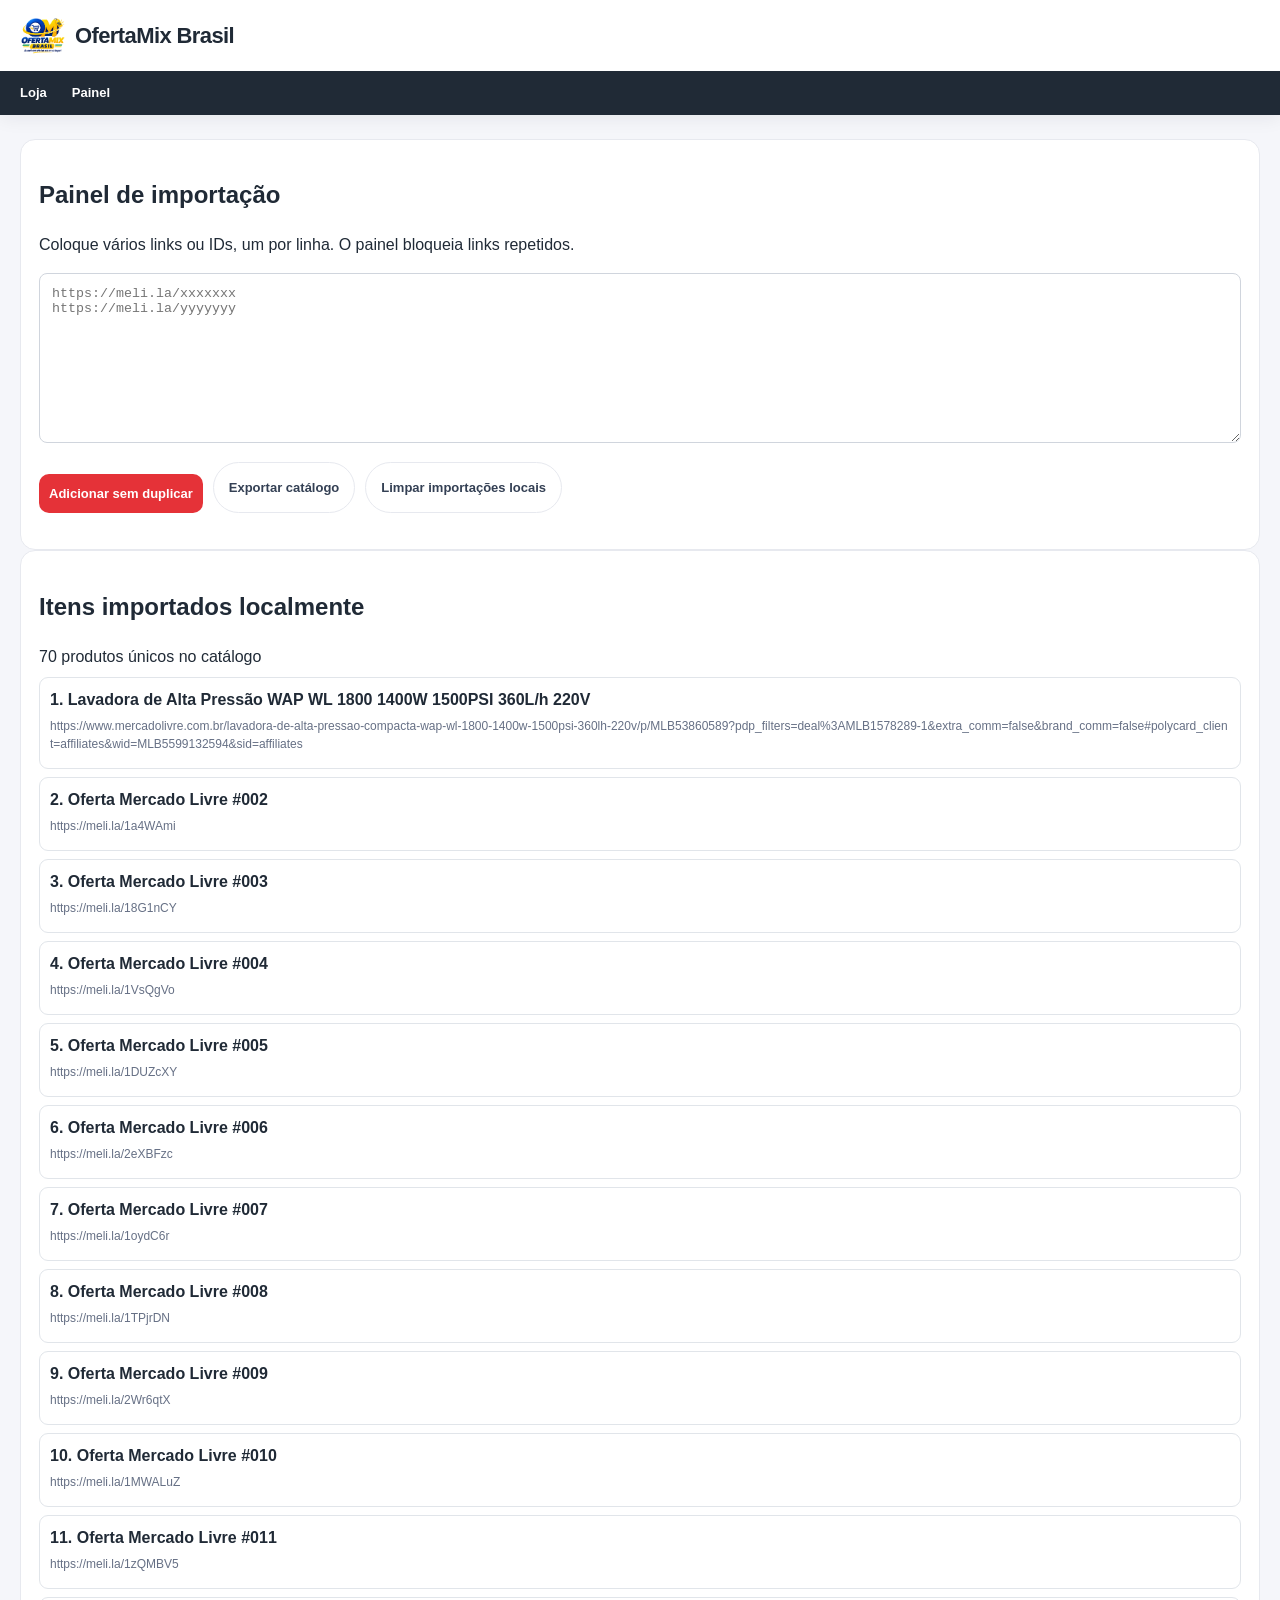
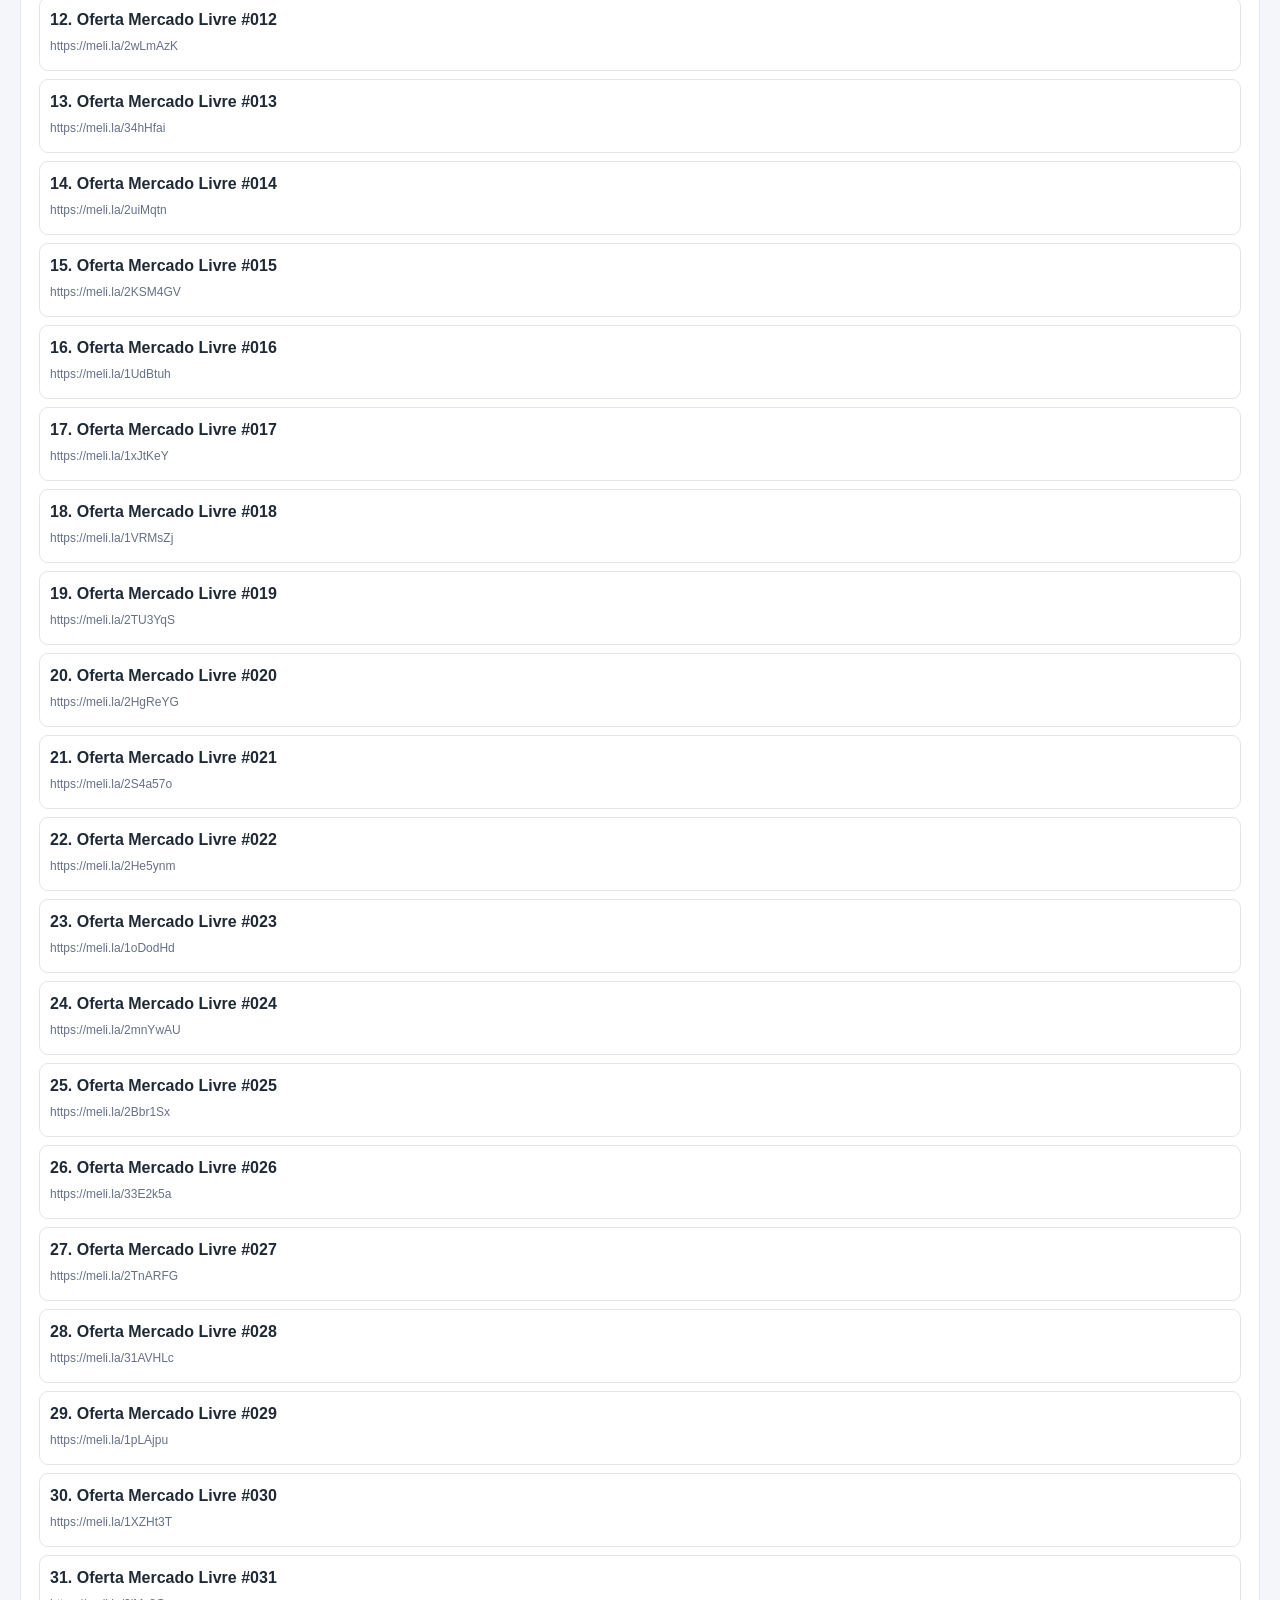
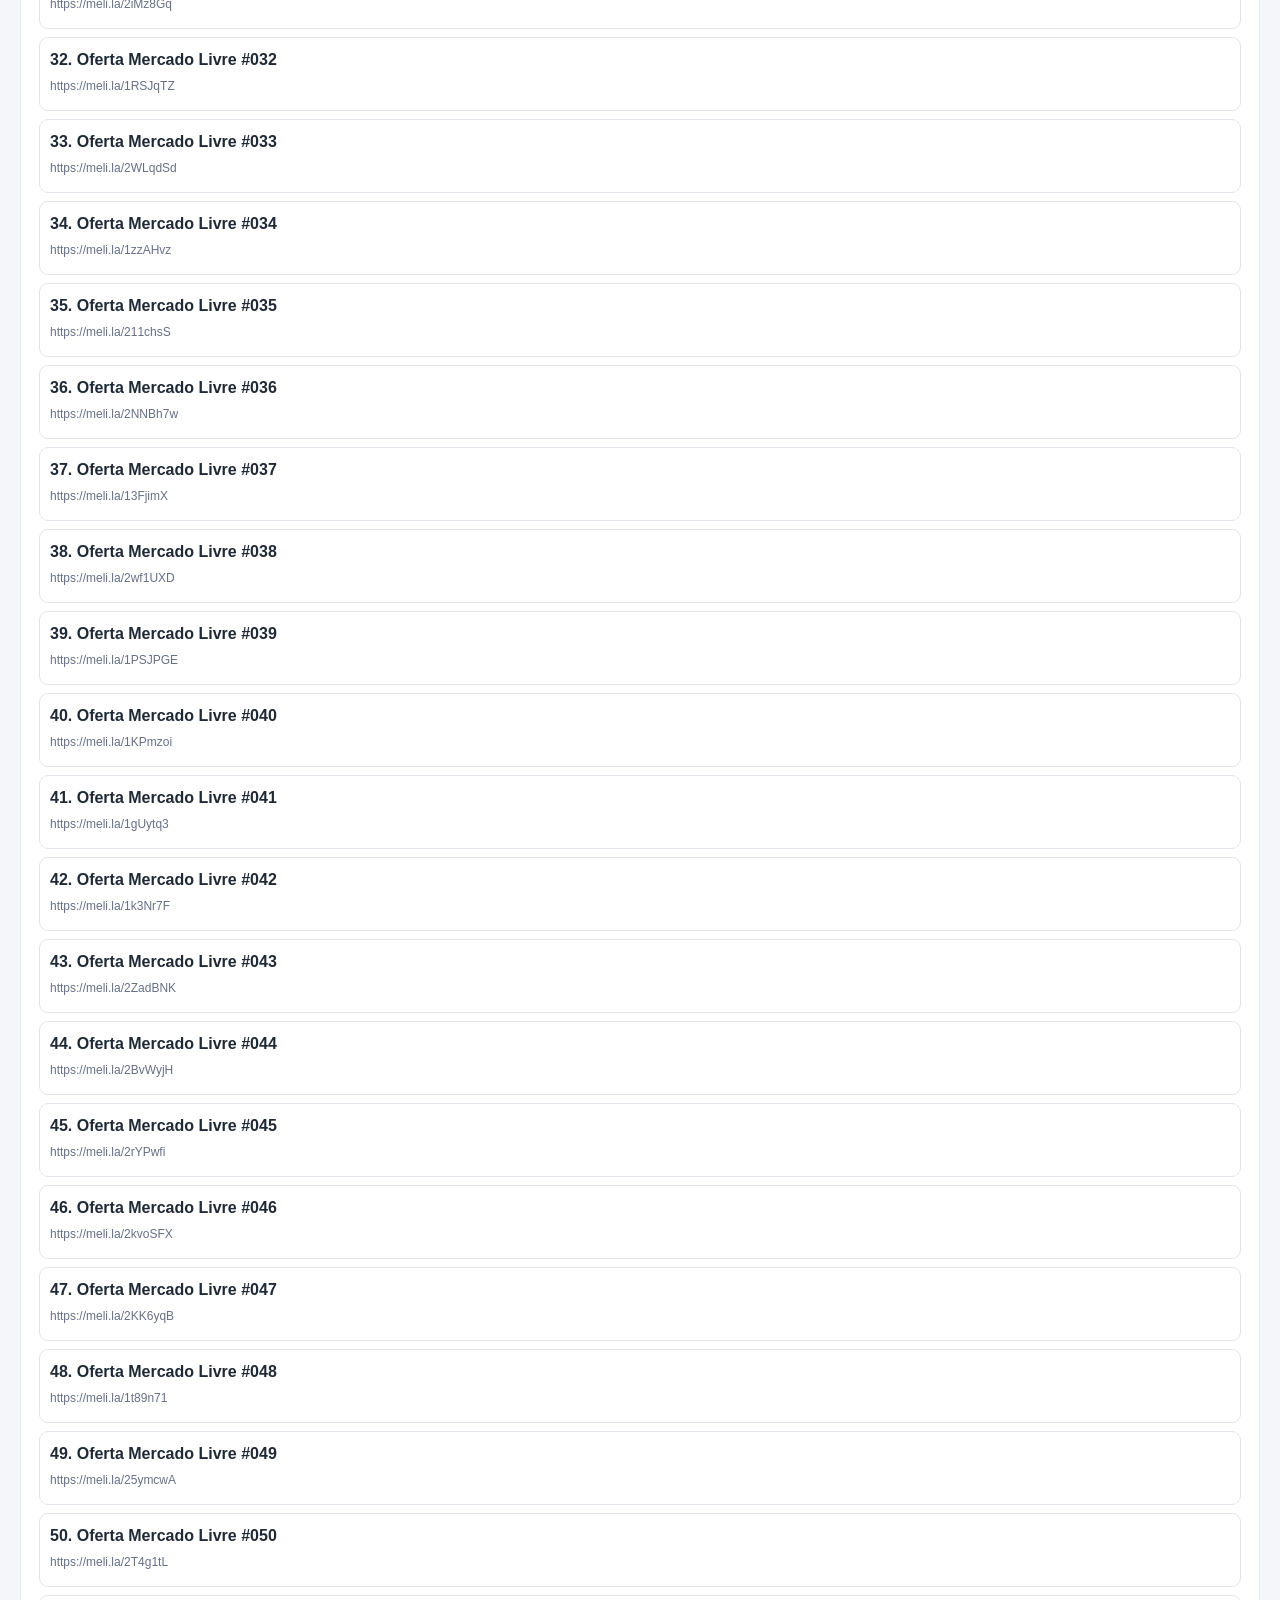
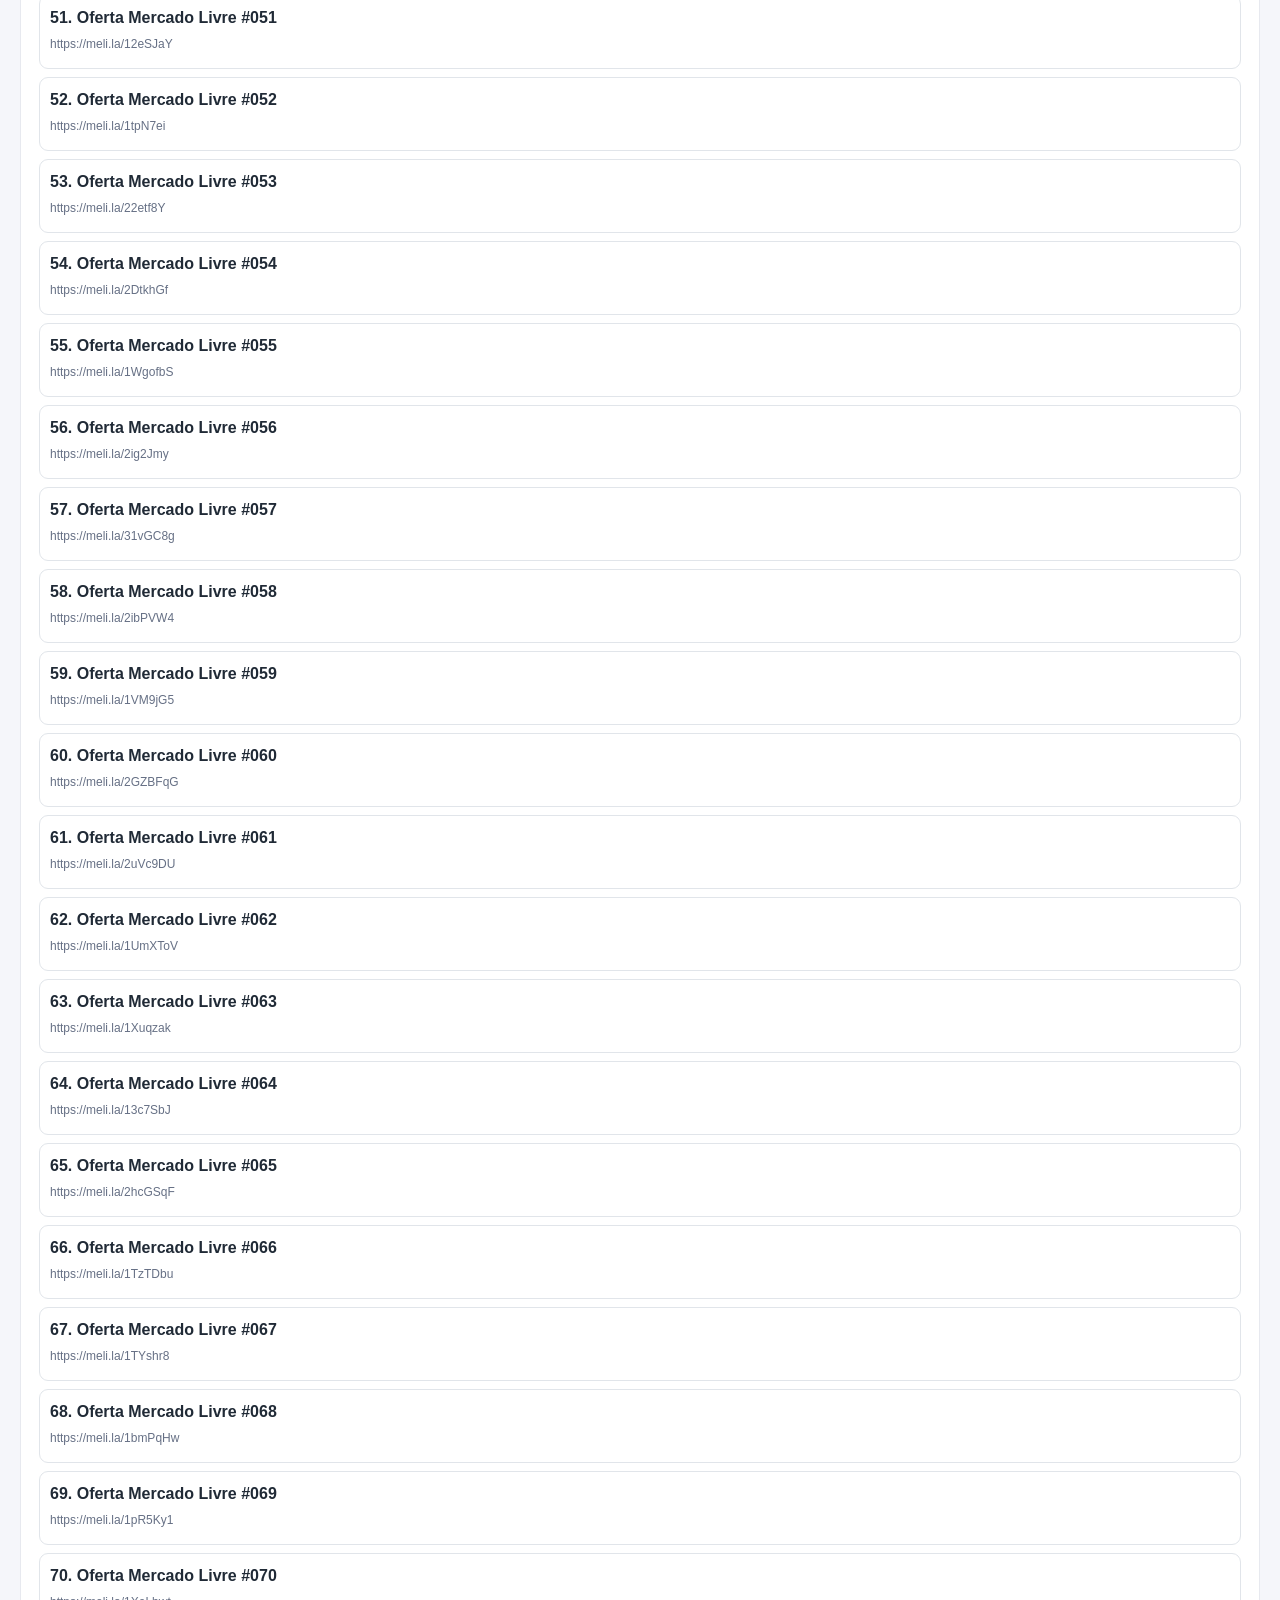
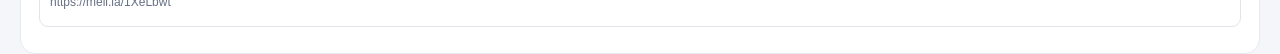
<file: admin.html>
<!doctype html><html lang="pt-BR"><head><meta charset="utf-8"><meta name="viewport" content="width=device-width, initial-scale=1"><title>Painel — OfertaMix Brasil</title><link rel="stylesheet" href="style.css"></head><body><header><div class="wrap top"><a class="brand" href="index.html"><img src="logo.png" alt="OfertaMix Brasil"><span>OfertaMix Brasil</span></a></div><nav><div class="wrap nav"><a href="index.html">Loja</a><a href="admin.html">Painel</a></div></nav></header><main class="wrap"><section class="panel" style="margin-top:24px"><h1>Painel de importação</h1><p>Coloque vários links ou IDs, um por linha. O painel bloqueia links repetidos.</p><textarea id="bulk" style="width:100%;min-height:170px;padding:12px;border:1px solid #d0d5dd;border-radius:8px" placeholder="https://meli.la/xxxxxxx
https://meli.la/yyyyyyy"></textarea><div style="display:flex;gap:10px;flex-wrap:wrap;margin-top:12px"><button id="add" class="buy" style="border:0;cursor:pointer">Adicionar sem duplicar</button><button id="export" class="cat">Exportar catálogo</button><button id="clear" class="cat">Limpar importações locais</button></div><p id="msg" class="notice"></p></section><section class="panel"><h2>Itens importados localmente</h2><div id="stats"></div><div id="list" class="list"></div></section></main><script src="admin.js"></script></body></html>
</file>
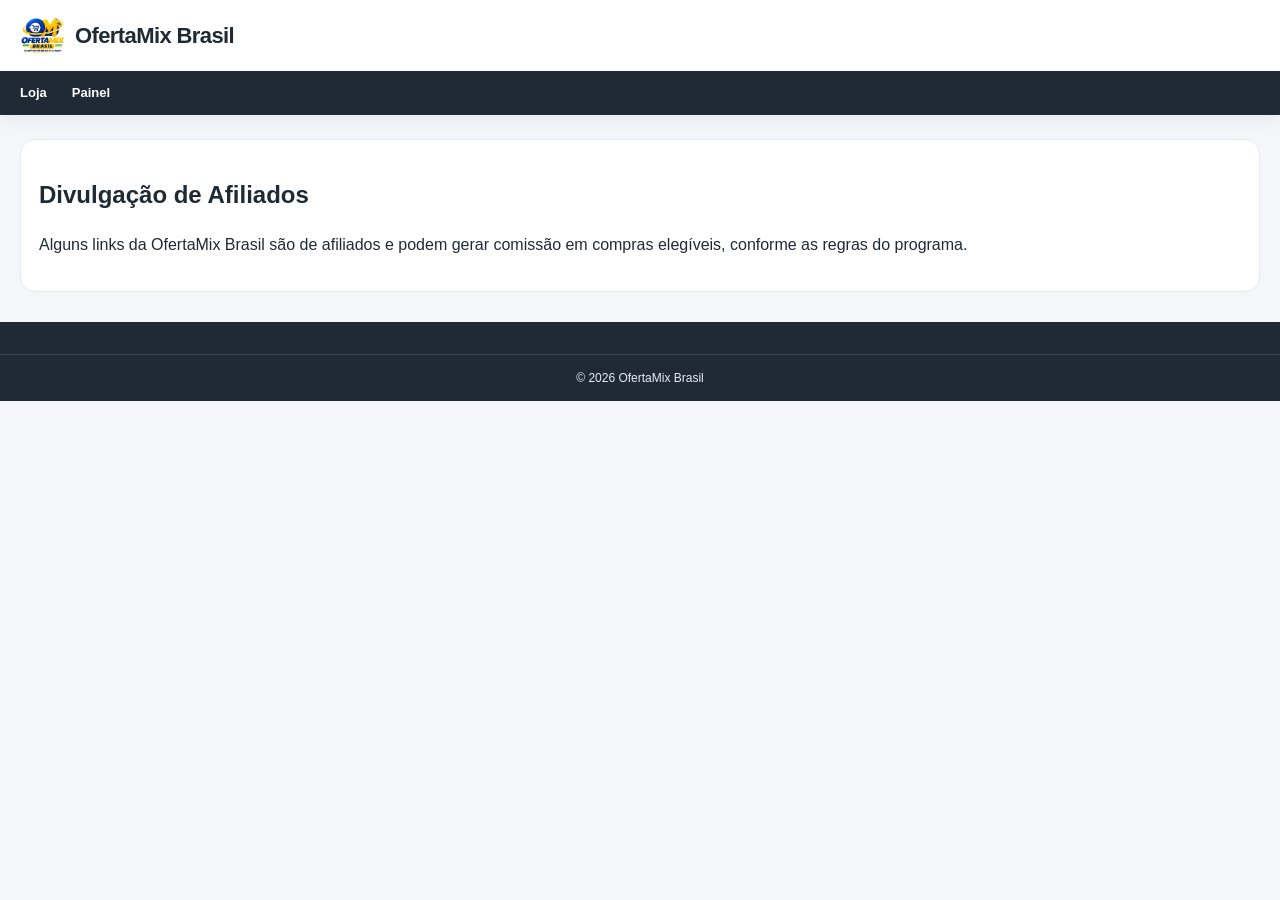
<file: afiliados.html>
<!doctype html><html lang="pt-BR"><head><meta charset="utf-8"><meta name="viewport" content="width=device-width,initial-scale=1"><title>Divulgação de Afiliados — OfertaMix Brasil</title><link rel="stylesheet" href="style.css"></head><body><header><div class="wrap top"><a class="brand" href="index.html"><img src="logo.png" alt="OfertaMix Brasil"><span>OfertaMix Brasil</span></a></div><nav><div class="wrap nav"><a href="index.html">Loja</a><a href="admin.html">Painel</a></div></nav></header><main class="wrap"><section class="panel" style="margin:24px 0"><h1>Divulgação de Afiliados</h1><p>Alguns links da OfertaMix Brasil são de afiliados e podem gerar comissão em compras elegíveis, conforme as regras do programa.</p></section></main><footer><div class="copy">© 2026 OfertaMix Brasil</div></footer></body></html>
</file>
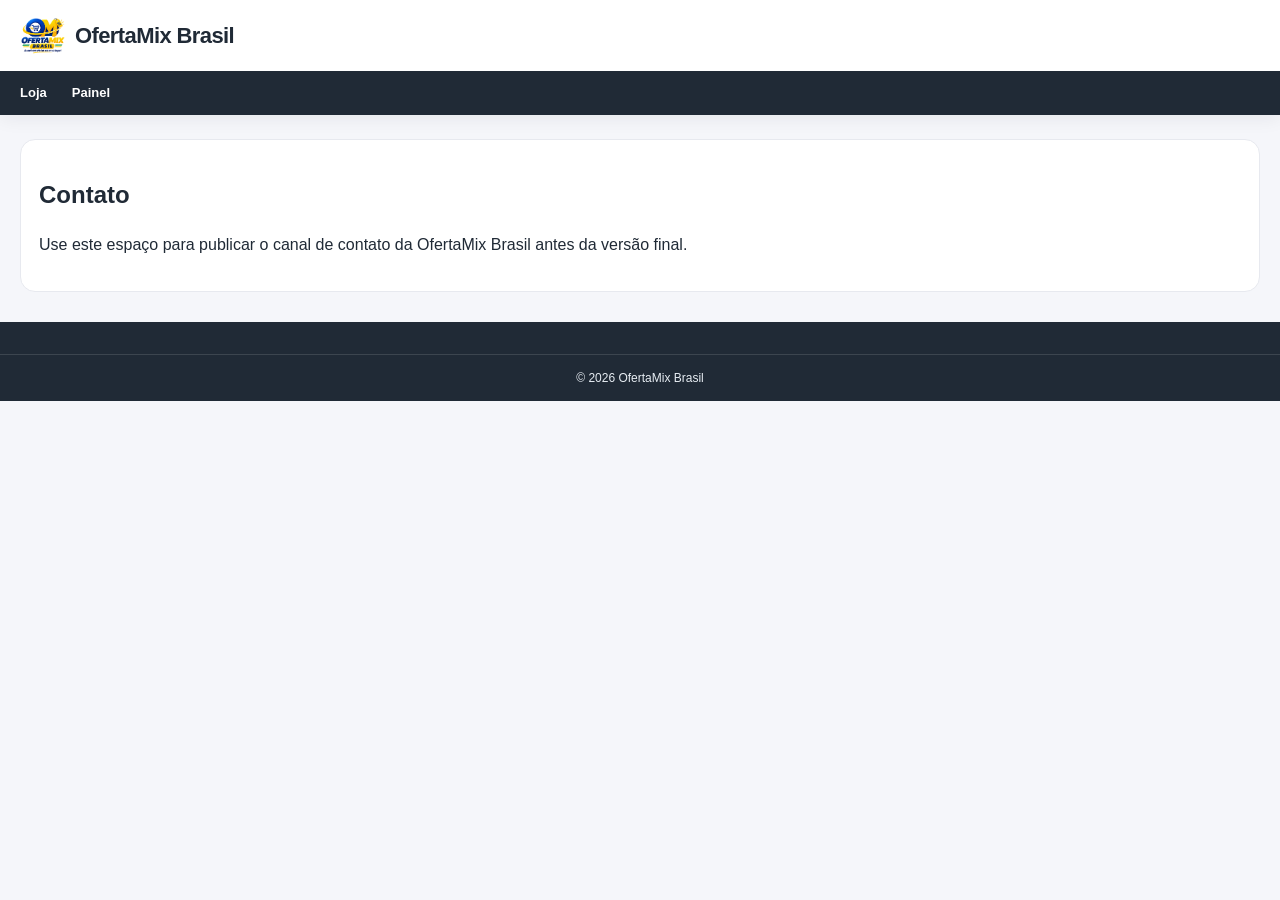
<file: contato.html>
<!doctype html><html lang="pt-BR"><head><meta charset="utf-8"><meta name="viewport" content="width=device-width,initial-scale=1"><title>Contato — OfertaMix Brasil</title><link rel="stylesheet" href="style.css"></head><body><header><div class="wrap top"><a class="brand" href="index.html"><img src="logo.png" alt="OfertaMix Brasil"><span>OfertaMix Brasil</span></a></div><nav><div class="wrap nav"><a href="index.html">Loja</a><a href="admin.html">Painel</a></div></nav></header><main class="wrap"><section class="panel" style="margin:24px 0"><h1>Contato</h1><p>Use este espaço para publicar o canal de contato da OfertaMix Brasil antes da versão final.</p></section></main><footer><div class="copy">© 2026 OfertaMix Brasil</div></footer></body></html>
</file>
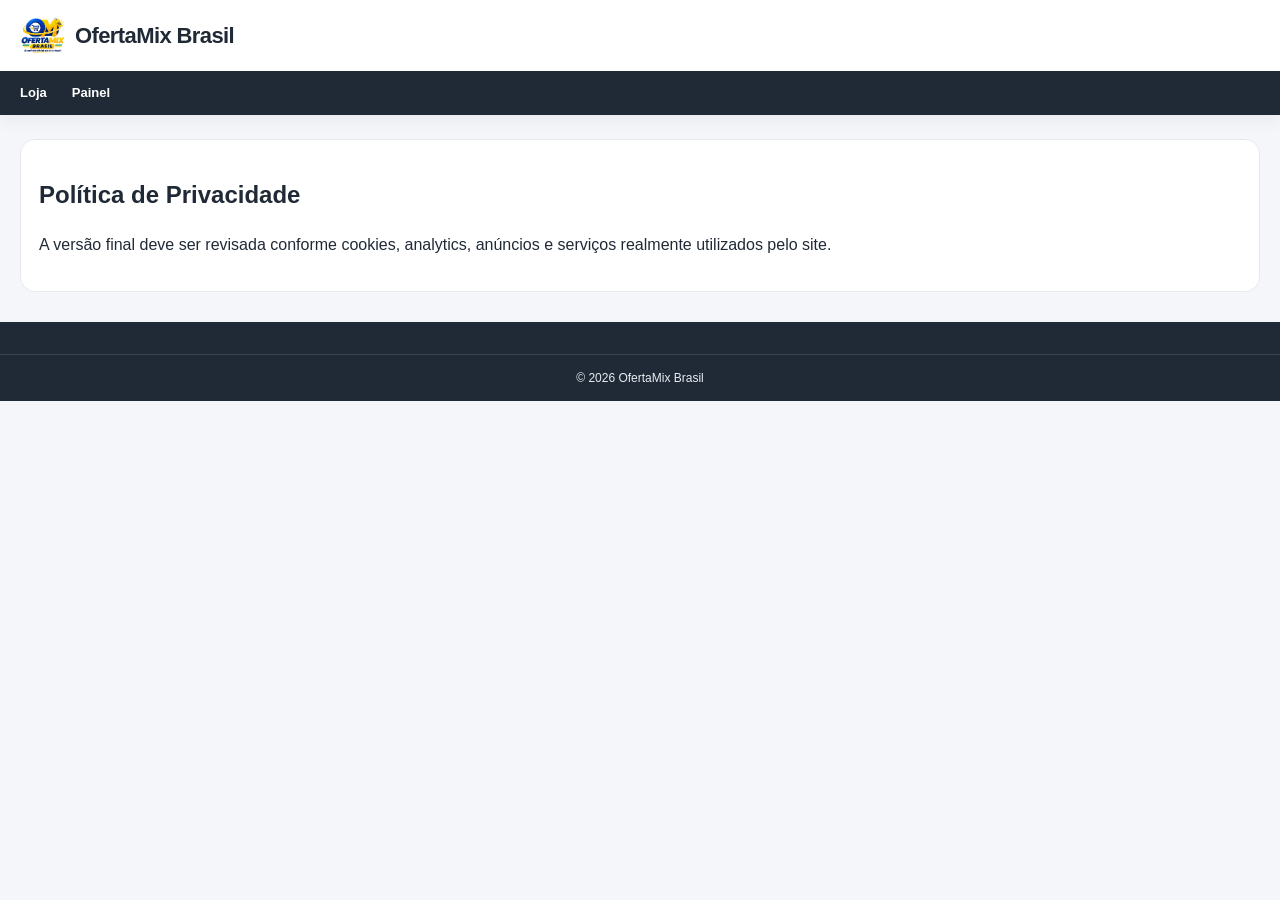
<file: privacidade.html>
<!doctype html><html lang="pt-BR"><head><meta charset="utf-8"><meta name="viewport" content="width=device-width,initial-scale=1"><title>Política de Privacidade — OfertaMix Brasil</title><link rel="stylesheet" href="style.css"></head><body><header><div class="wrap top"><a class="brand" href="index.html"><img src="logo.png" alt="OfertaMix Brasil"><span>OfertaMix Brasil</span></a></div><nav><div class="wrap nav"><a href="index.html">Loja</a><a href="admin.html">Painel</a></div></nav></header><main class="wrap"><section class="panel" style="margin:24px 0"><h1>Política de Privacidade</h1><p>A versão final deve ser revisada conforme cookies, analytics, anúncios e serviços realmente utilizados pelo site.</p></section></main><footer><div class="copy">© 2026 OfertaMix Brasil</div></footer></body></html>
</file>
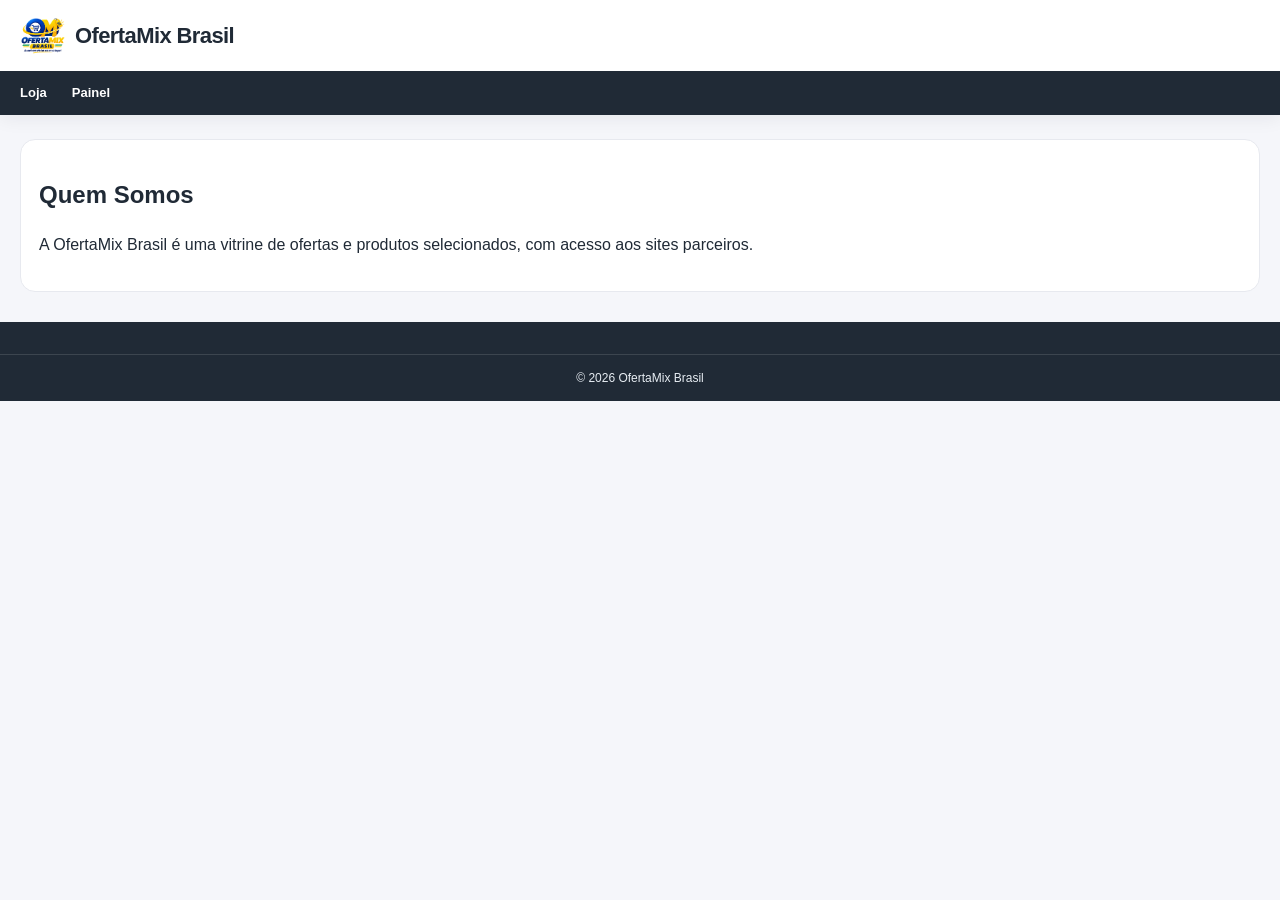
<file: quem-somos.html>
<!doctype html><html lang="pt-BR"><head><meta charset="utf-8"><meta name="viewport" content="width=device-width,initial-scale=1"><title>Quem Somos — OfertaMix Brasil</title><link rel="stylesheet" href="style.css"></head><body><header><div class="wrap top"><a class="brand" href="index.html"><img src="logo.png" alt="OfertaMix Brasil"><span>OfertaMix Brasil</span></a></div><nav><div class="wrap nav"><a href="index.html">Loja</a><a href="admin.html">Painel</a></div></nav></header><main class="wrap"><section class="panel" style="margin:24px 0"><h1>Quem Somos</h1><p>A OfertaMix Brasil é uma vitrine de ofertas e produtos selecionados, com acesso aos sites parceiros.</p></section></main><footer><div class="copy">© 2026 OfertaMix Brasil</div></footer></body></html>
</file>
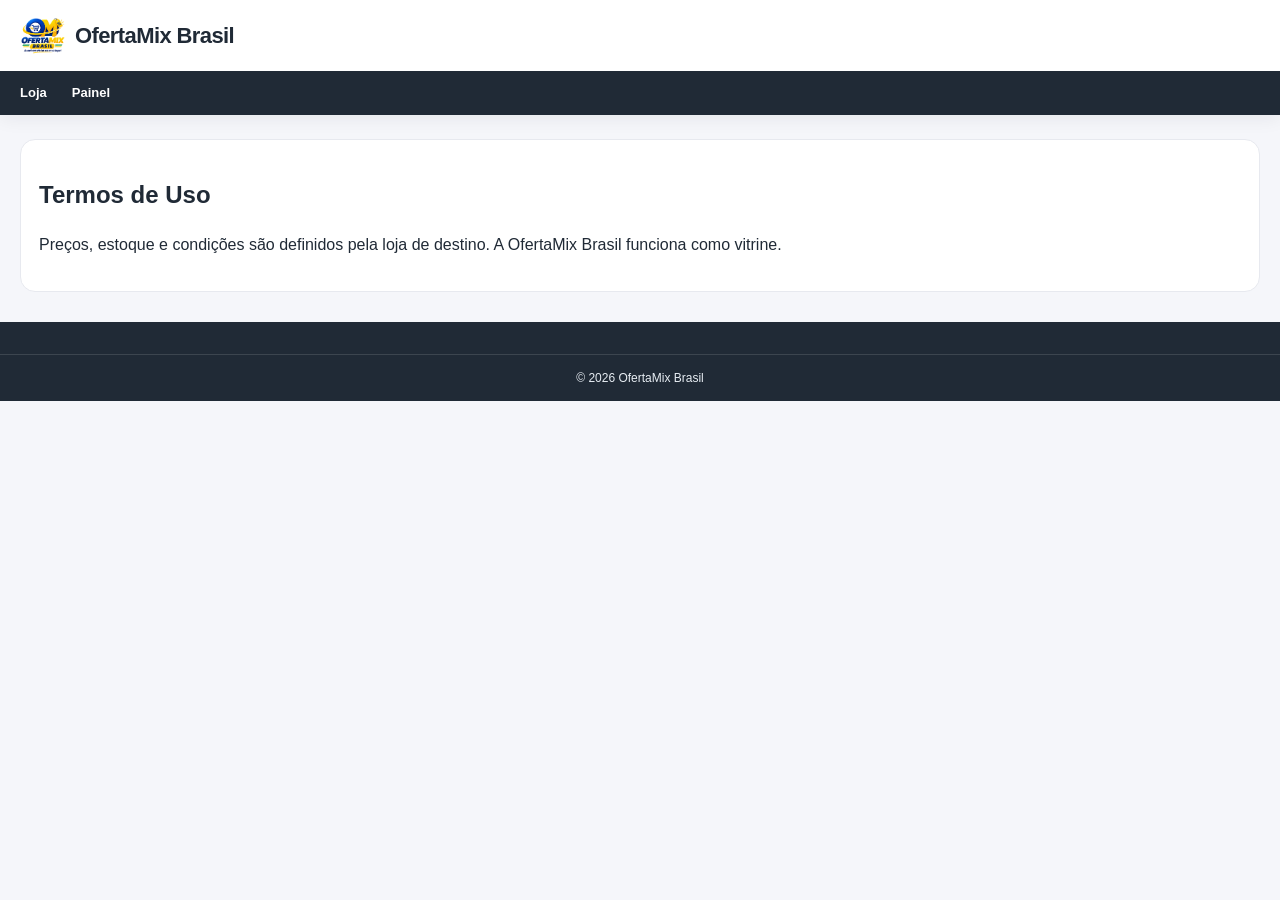
<file: termos.html>
<!doctype html><html lang="pt-BR"><head><meta charset="utf-8"><meta name="viewport" content="width=device-width,initial-scale=1"><title>Termos de Uso — OfertaMix Brasil</title><link rel="stylesheet" href="style.css"></head><body><header><div class="wrap top"><a class="brand" href="index.html"><img src="logo.png" alt="OfertaMix Brasil"><span>OfertaMix Brasil</span></a></div><nav><div class="wrap nav"><a href="index.html">Loja</a><a href="admin.html">Painel</a></div></nav></header><main class="wrap"><section class="panel" style="margin:24px 0"><h1>Termos de Uso</h1><p>Preços, estoque e condições são definidos pela loja de destino. A OfertaMix Brasil funciona como vitrine.</p></section></main><footer><div class="copy">© 2026 OfertaMix Brasil</div></footer></body></html>
</file>
<file: style.css>
:root {
  --vermelho: #e53238;
  --vermelho-escuro: #bd2026;
  --texto: #202a36;
  --cinza: #667085;
  --fundo: #f5f6fa;
  --branco: #fff;
  --borda: #e7e9ef;
  --amarelo: #ffdc4a;
  --sombra: 0 8px 26px rgba(25, 35, 50, .08);
}

* { box-sizing: border-box; }

html { scroll-behavior: smooth; }

body {
  margin: 0;
  font-family: Inter, Arial, Helvetica, sans-serif;
  background: var(--fundo);
  color: var(--texto);
  line-height: 1.5;
}

a { color: inherit; text-decoration: none; }

.wrap {
  width: min(1240px, calc(100% - 32px));
  margin: auto;
}

header {
  position: sticky;
  top: 0;
  z-index: 50;
  background: #fff;
  box-shadow: 0 3px 18px #17202a12;
}

.top {
  display: flex;
  align-items: center;
  gap: 20px;
  padding-top: 13px;
  padding-bottom: 13px;
}

.brand {
  display: flex;
  align-items: center;
  gap: 10px;
  white-space: nowrap;
  font-size: 22px;
  font-weight: 900;
  letter-spacing: -.6px;
}

.brand img {
  width: 45px;
  height: 45px;
  object-fit: contain;
}

.top form {
  display: flex;
  flex: 1;
  max-width: 720px;
  margin: auto;
  overflow: hidden;
  border: 2px solid #f0f1f4;
  border-radius: 12px;
  background: #f7f8fa;
}

.top form:focus-within {
  border-color: var(--vermelho);
}

.top input {
  flex: 1;
  min-width: 0;
  padding: 13px 15px;
  border: 0;
  outline: 0;
  background: transparent;
  font-size: 15px;
}

.top button {
  padding: 0 21px;
  border: 0;
  background: var(--vermelho);
  color: white;
  font-weight: 800;
  cursor: pointer;
}

.top button:hover { background: var(--vermelho-escuro); }

.admin-link {
  padding: 10px 14px;
  border: 1px solid var(--borda);
  border-radius: 10px;
  font-size: 13px;
  font-weight: 800;
}

.admin-link:hover { color: var(--vermelho); }

nav { background: #202a36; color: white; }

.nav {
  display: flex;
  gap: 25px;
  align-items: center;
  padding-top: 12px;
  padding-bottom: 12px;
}

.nav a {
  white-space: nowrap;
  font-size: 13px;
  font-weight: 700;
}

.nav a:hover { color: var(--amarelo); }

.hero {
  display: flex;
  align-items: center;
  justify-content: space-between;
  gap: 25px;
  overflow: hidden;
  margin: 27px 0 24px;
  padding: clamp(28px, 5vw, 56px);
  border-radius: 24px;
  background:
    radial-gradient(circle at 85% 15%, #ffdc4a40, transparent 30%),
    linear-gradient(120deg, #a71924, #e53238 65%, #f05b48);
  color: white;
  box-shadow: 0 15px 32px #bd202626;
}

.hero h1 {
  max-width: 720px;
  margin: 15px 0 12px;
  font-size: clamp(30px, 4vw, 49px);
  line-height: 1.08;
  letter-spacing: -1.4px;
}

.hero p {
  max-width: 620px;
  margin: 0 0 23px;
  color: #ffffffdf;
  font-size: 16px;
}

.pill {
  display: inline-block;
  padding: 7px 12px;
  border-radius: 999px;
  background: #ffffff24;
  border: 1px solid #ffffff55;
  font-size: 11px;
  font-weight: 900;
  letter-spacing: 1px;
}

.cta {
  display: inline-block;
  padding: 13px 19px;
  border-radius: 10px;
  background: var(--amarelo);
  color: #252525;
  font-weight: 900;
}

.cta:hover { filter: brightness(.96); }

.hero-mark {
  flex: 0 0 165px;
  width: 165px;
  height: 165px;
  display: grid;
  place-content: center;
  border: 1px solid #ffffff60;
  border-radius: 38% 62% 58% 42%;
  background: #ffffff20;
  text-align: center;
  font-size: 52px;
  font-weight: 900;
}

.hero-mark small {
  font-size: 13px;
  letter-spacing: 4px;
}

.ad, .panel {
  padding: 18px;
  border: 1px solid var(--borda);
  border-radius: 15px;
  background: white;
}

.ad {
  min-height: 90px;
  display: grid;
  place-items: center;
  margin-bottom: 25px;
  color: #8993a0;
  font-size: 12px;
}

.section-head {
  display: flex;
  align-items: center;
  justify-content: space-between;
  gap: 12px;
  margin-top: 30px;
}

.section-head h2 {
  margin: 0;
  font-size: clamp(22px, 2.5vw, 29px);
  font-weight: 900;
  letter-spacing: -.6px;
}

.section-head span {
  color: var(--cinza);
  font-size: 13px;
}

.cats {
  display: flex;
  flex-wrap: wrap;
  gap: 9px;
  margin: 14px 0 20px;
}

.cat {
  padding: 9px 15px;
  border: 1px solid var(--borda);
  border-radius: 999px;
  background: white;
  color: #344054;
  font-size: 13px;
  font-weight: 700;
  cursor: pointer;
  transition: .2s;
}

.cat:hover, .cat.active {
  border-color: var(--vermelho);
  background: #fff0f0;
  color: var(--vermelho);
}

.grid {
  display: grid;
  grid-template-columns: repeat(4, minmax(0, 1fr));
  gap: 17px;
  margin: 15px 0 45px;
}

.card {
  display: flex;
  min-width: 0;
  flex-direction: column;
  overflow: hidden;
  border: 1px solid var(--borda);
  border-radius: 16px;
  background: white;
  box-shadow: 0 3px 12px #17202a06;
  transition: transform .2s, box-shadow .2s;
}

.card:hover {
  transform: translateY(-4px);
  box-shadow: var(--sombra);
}

.card .pic {
  height: 190px;
  display: grid;
  place-items: center;
  overflow: hidden;
  background: linear-gradient(145deg, #f6f7fa, #fff);
  color: #667085;
  font-size: 24px;
  font-weight: 800;
}

.card .pic img {
  width: 100%;
  height: 100%;
  padding: 13px;
  object-fit: contain;
  transition: transform .25s;
}

.card:hover .pic img { transform: scale(1.04); }

.card .body {
  display: flex;
  flex: 1;
  flex-direction: column;
  padding: 15px;
}

.card h3 {
  margin: 0 0 8px;
  font-size: 14px;
  line-height: 1.45;
}

.card p {
  flex: 1;
  color: var(--cinza);
  font-size: 12px;
  line-height: 1.5;
}

.card .price, .card .preco {
  color: var(--vermelho);
  font-size: 21px;
  font-weight: 900;
}

.buy {
  display: block;
  margin-top: 12px;
  padding: 12px 10px;
  border-radius: 10px;
  background: var(--vermelho);
  color: white;
  text-align: center;
  font-size: 13px;
  font-weight: 900;
}

.buy:hover { background: var(--vermelho-escuro); }

.notice {
  margin: 18px 0;
  color: var(--cinza);
  font-size: 13px;
}

footer {
  margin-top: 30px;
  padding-top: 32px;
  background: #202a36;
  color: #e7edf3;
}

.foot {
  display: grid;
  grid-template-columns: 2fr 1fr;
  gap: 30px;
  padding-bottom: 30px;
}

.foot strong { font-size: 21px; font-weight: 900; }

.foot p { color: #cbd2dc; }

.foot small {
  color: #b9c3cf;
  line-height: 1.7;
}

.foot a {
  display: block;
  margin: 8px 0;
  color: white;
}

.foot a:hover { color: var(--amarelo); }

.copy {
  padding: 14px;
  border-top: 1px solid #ffffff20;
  text-align: center;
  font-size: 12px;
}

@media (max-width: 1000px) {
  .grid { grid-template-columns: repeat(3, minmax(0, 1fr)); }
  .hero-mark { display: none; }
}

@media (max-width: 700px) {
  .wrap { width: calc(100% - 24px); }
  .top { flex-wrap: wrap; gap: 11px; }
  .brand { font-size: 19px; }
  .brand img { width: 39px; height: 39px; }
  .admin-link { margin-left: auto; }
  .top form { order: 3; flex-basis: 100%; }
  .top button { padding: 0 16px; }
  .nav { gap: 19px; overflow-x: auto; }
  .nav a { font-size: 12px; }
  .hero { margin-top: 18px; padding: 28px 22px; border-radius: 19px; }
  .hero h1 { font-size: 31px; letter-spacing: -.8px; }
  .hero p { font-size: 14px; }
  .grid { grid-template-columns: repeat(2, minmax(0, 1fr)); gap: 11px; }
  .card .pic { height: 150px; }
  .card .body { padding: 11px; }
  .card h3 { font-size: 13px; }
  .card .price, .card .preco { font-size: 18px; }
  .buy { padding: 11px 7px; font-size: 12px; }
  .foot { grid-template-columns: 1fr; gap: 16px; }
}

@media (max-width: 380px) {
  .grid { gap: 8px; }
  .card .pic { height: 125px; }
  .card .body { padding: 9px; }
  .card h3 { font-size: 12px; }
}

@media (prefers-reduced-motion: reduce) {
  *, *::before, *::after {
    scroll-behavior: auto !important;
    transition: none !important;
  }
}
</file>
